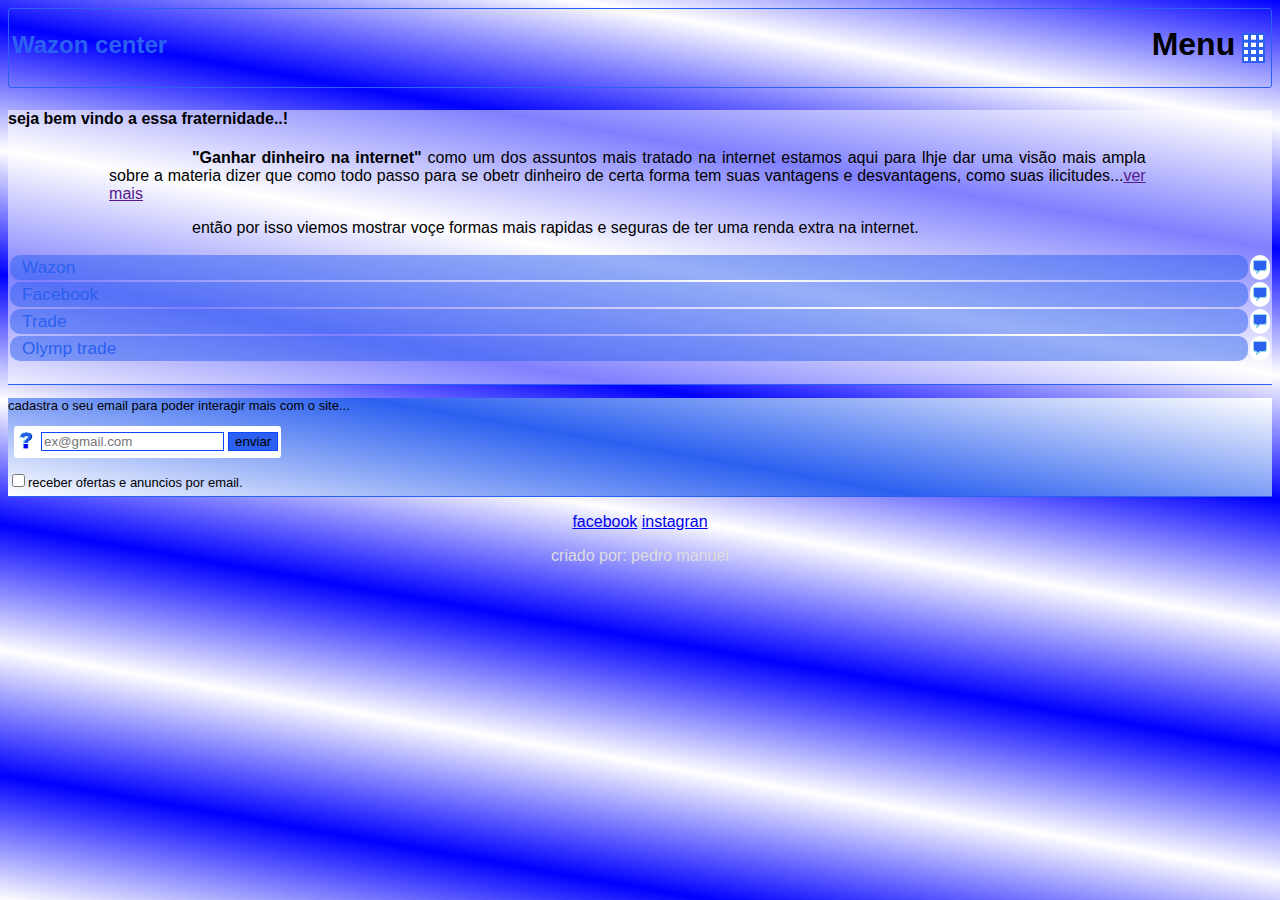
<file: index.html>
<html>
<head>
	<meta charset="utf-8">
	 <meta name="viewport" content="width=device-width, initial-scale=1.0">
	 <link rel="stylesheet" type="text/css" href="stilo/_css.css">
	 <link rel="shortcut icon" href="img/icones/icon.png">
	 <script src="stilo/_js.js"></script>
	<title>Wazon</title>
	<style type="text/css">
		body{
	/*background: url("../img/fish.png");
	background-size: 100%;*/
	background-image: linear-gradient(10deg,white,blue,white,blue,white,blue,white,blue,white,blue);
	font-size: 12pt;
	font-family: Arial, Helvetica, sans-serif;
}
.navegador{
	border: 1px solid rgb(43, 96, 240);
	border-radius: 3px;
}
.navegador a{
	font-family: arial;
	text-decoration: none;
	font-size: 18pt;
	color: rgb(43, 96, 240);
	top: 59px;
}
.navegador td{
	width: 100%;
}
.corpo-1{
	border-bottom: 1px solid rgb(43, 96, 240);
	background-color: rgba(255, 255, 255,0.5);
}
.corpo-1 p{
	margin-right: 10%;
	margin-left: 8%;
	text-align: justify;
	text-indent: 8%;
}
.corpo-1-1{
	display: block;
}
.escolha td{
	width: 100%;
	background: rgba(43,96,240,0.5);
	padding: 2px;
	border-radius: 10px;
}
.escolha td.icon{
	background: white;
}
.escolha a{
	color: rgb(43, 96, 240);
	font-size: 13pt;
	text-decoration: none;
	padding: 10px;
	font-family: Verdana, Geneva, Tahoma, sans-serif;
}
.formulario{
	background-image: linear-gradient(10deg,white,rgb(43, 96, 240),white);
	font-size: small;
	padding-bottom: 6px;
}
.formulario table.primeiro{
	background-color: white;
	margin-left: 6px;
	border-radius: 3px;
	align-items: center;
}
footer{
	border-top: 1px solid rgb(43, 96, 240);
	text-align: center;
	display: block;
	float: bottom;
	width: 100%;	
	font-size: 12pt;
}
.form-1 input{
	border: 1px solid rgb(10, 72, 255);
}
.form-1 input.btn{
	background-color: rgb(43, 96, 240);
}
footer p{
	color: #ddd;
}
/*stilo para desktop*/



/*stilo do htm digitado no java script*/

div#tabela{
	width: 100px;
	height: 100px;
	background-color: tomato;
}
div#tabela table tr{
	border: 1px solid black;
}
div#tabela table td{
	border: 1px solid black;
}
		.grade{
			height: 30px;
			margin: 3px;
		}
		.gr{
			padding-top: 15px;
			padding-bottom: -15px;
		}
	</style>
</head>
<body>
	<div class="navegador">
		<table>
			<td class="gr">
				<h1><a href="">Wazon center</a></h1>
			</td>
			<td class="gr">
				<h1>Menu</h1>
			</td>
			<td>
				<img onmousemove="grade()" onmouseout="sair()" id="grade" class="grade" src="img/icones/grade.png">
			</td>
		</table>
	</div>
	<div class="troca"></div>
	<div class="corpo-1">
		<h4>seja bem vindo a essa fraternidade..!</h4>
		<p>
			<strong>"Ganhar dinheiro na internet"</strong> como um dos assuntos mais tratado na internet estamos aqui para lhje dar uma visão mais ampla sobre a materia dizer que como todo passo para se obetr dinheiro de certa forma tem suas vantagens e desvantagens, como suas ilicitudes...<a href="">ver mais</a>
		</p>
		<p>
			então por isso viemos mostrar voçe formas mais rapidas e seguras de ter uma renda extra na internet.
	    </p>
		<div class="escolha">
			<table>
				<tr>
					<td><a href="">Wazon</a></td>
					<td class="icon"><img src="img/icones/avanca.png"></td>
				</tr>				    
				<tr>
					<td><a href="">Facebook</a></td>
					<td class="icon"><img src="img/icones/avanca.png"></td>
				</tr>
				<tr>					
					<td><a href="">Trade</a></td>
					<td class="icon"><img src="img/icones/avanca.png"></td>
				</tr>
				<tr>
					<td><a href="">Olymp trade</a></td>
					<td class="icon"><img src="img/icones/avanca.png"></td>
				</tr>				 
			</table>
			<a href=""></a>
		</div>
	</div>
	<div class="formulario">
		<div>
			<p>cadastra o seu email para poder interagir mais com o site...</p>
		</div>
		<div class="corpo">
			<div class="corpo-1-1">
				<form method="POST" name="formulario" class="form-1">
					<table class="segunda">	
						<tr>				
							<div>
								<table class="primeiro">
									<td>
										<img src="img/icones/intorrogação.png" alt="">
									</td>	
									<td>
										<input type="email" name="adress" placeholder="ex@gmail.com">
									</td>
									<td>
										<input type="submit" class="btn" name="" value="enviar">
									</td>
								</table>
							</div>
						</tr>
						<tr class="check">
							<input type="checkbox" name="">receber ofertas e anuncios por email.
						</tr>
					</table>
				</form>
			</div>
		</div>
	</div>
	<footer>
		<p><a href="free.facebook.com">facebook</a>/<a href="instagran.com">instagran</a></p>
		<p>criado por: pedro manuel</p>
	</footer>
</body>
</html>
</file>
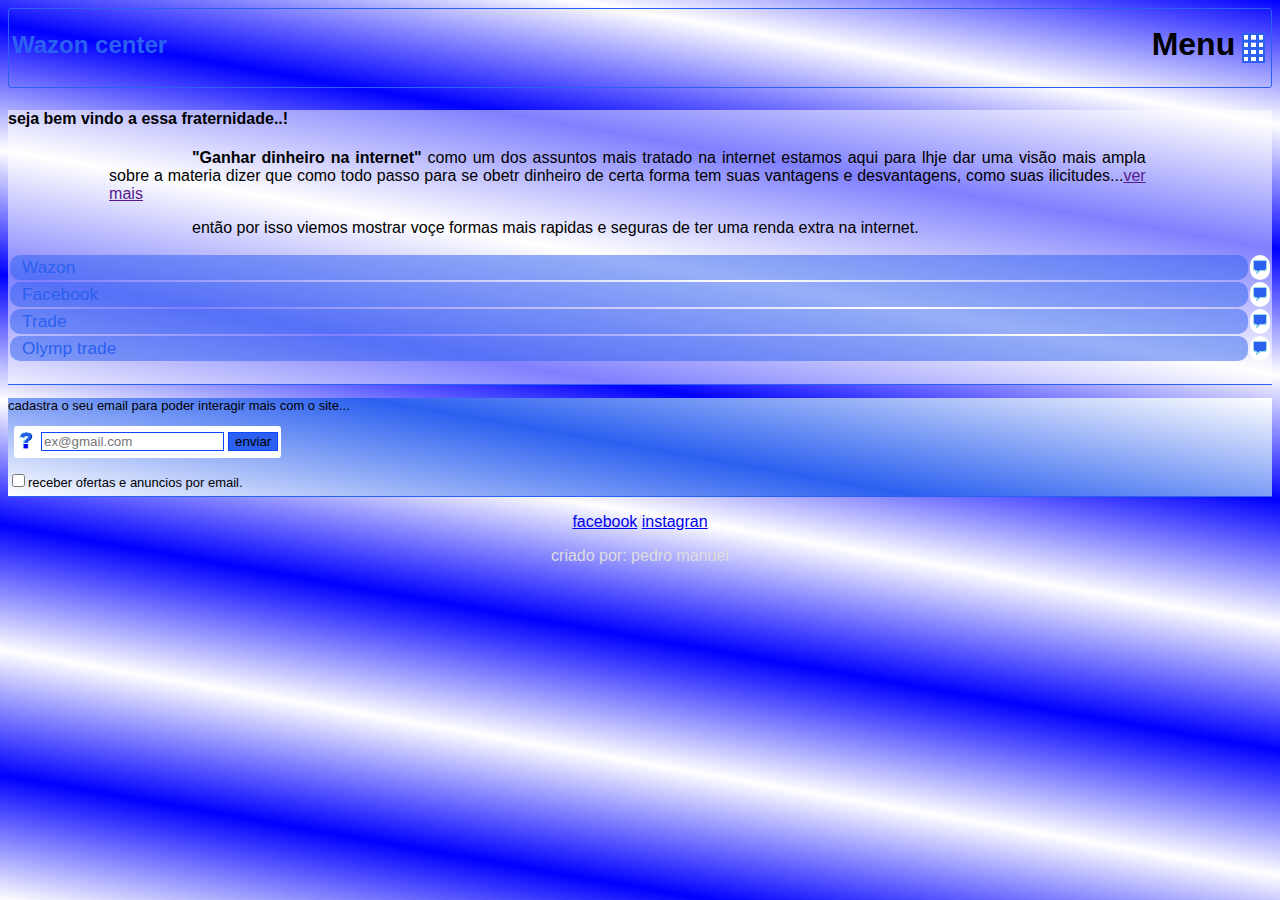
<file: índice.html>
<html>
<head>
	<meta charset="utf-8">
	 <meta name="viewport" content="width=device-width, initial-scale=1.0">
	 <link rel="stylesheet" type="text/css" href="Stilo/css.css">
	 <link rel="shortcut icon" href="img/icones/icon.png">
	 <script src="stilo/_js.js"></script>
	<title>Wazon</title>
	<style type="text/css">
		.grade{
			height: 30px;
			margin: 3px;
		}
		.gr{
			padding-top: 15px;
			padding-bottom: -15px;
		}
	</style>
</head>
<body>
	<div class="navegador">
		<table>
			<td class="gr">
				<h1><a href="">Wazon center</a></h1>
			</td>
			<td class="gr">
				<h1>Menu</h1>
			</td>
			<td>
				<img onmousemove="grade()" onmouseout="sair()" id="grade" class="grade" src="img/icones/grade.png">
			</td>
		</table>
	</div>
	<div class="troca"></div>
	<div class="corpo-1">
		<h4>seja bem vindo a essa fraternidade..!</h4>
		<p>
			<strong>"Ganhar dinheiro na internet"</strong> como um dos assuntos mais tratado na internet estamos aqui para lhje dar uma visão mais ampla sobre a materia dizer que como todo passo para se obetr dinheiro de certa forma tem suas vantagens e desvantagens, como suas ilicitudes...<a href="">ver mais</a>
		</p>
		<p>
			então por isso viemos mostrar voçe formas mais rapidas e seguras de ter uma renda extra na internet.
	    </p>
		<div class="escolha">
			<table>
				<tr>
					<td><a href="">Wazon</a></td>
					<td class="icon"><img src="img/icones/avanca.png"></td>
				</tr>				    
				<tr>
					<td><a href="">Facebook</a></td>
					<td class="icon"><img src="img/icones/avanca.png"></td>
				</tr>
				<tr>					
					<td><a href="">Trade</a></td>
					<td class="icon"><img src="img/icones/avanca.png"></td>
				</tr>
				<tr>
					<td><a href="">Olymp trade</a></td>
					<td class="icon"><img src="img/icones/avanca.png"></td>
				</tr>				 
			</table>
			<a href=""></a>
		</div>
	</div>
	<div class="formulario">
		<div>
			<p>cadastra o seu email para poder interagir mais com o site...</p>
		</div>
		<div class="corpo">
			<div class="corpo-1-1">
				<form method="POST" name="formulario" class="form-1">
					<table class="segunda">	
						<tr>				
							<div>
								<table class="primeiro">
									<td>
										<img src="img/icones/intorrogação.png" alt="">
									</td>	
									<td>
										<input type="email" name="adress" placeholder="ex@gmail.com">
									</td>
									<td>
										<input type="submit" class="btn" name="" value="enviar">
									</td>
								</table>
							</div>
						</tr>
						<tr class="check">
							<input type="checkbox" name="">receber ofertas e anuncios por email.
						</tr>
					</table>
				</form>
			</div>
		</div>
	</div>
	<footer>
		<p><a href="free.facebook.com">facebook</a>/<a href="instagran.com">instagran</a></p>
		<p>criado por: pedro manuel</p>
	</footer>
</body>
</html>
</file>
<file: stilo/_css.css>
body{
	/*background: url("../img/fish.png");
	background-size: 100%;*/
	background-image: linear-gradient(10deg,white,blue,white,blue,white,blue,white,blue,white,blue);
	font-size: 12pt;
	font-family: Arial, Helvetica, sans-serif;
}
.navegador{
	border: 1px solid rgb(43, 96, 240);
	border-radius: 3px;
}
.navegador a{
	font-family: arial;
	text-decoration: none;
	font-size: 18pt;
	color: rgb(43, 96, 240);
	top: 59px;
}
.navegador td{
	width: 100%;
}
.corpo-1{
	border-bottom: 1px solid rgb(43, 96, 240);
	background-color: rgba(255, 255, 255,0.5);
}
.corpo-1 p{
	margin-right: 10%;
	margin-left: 8%;
	text-align: justify;
	text-indent: 8%;
}
.corpo-1-1{
	display: block;
}
.escolha td{
	width: 100%;
	background: rgba(43,96,240,0.5);
	padding: 2px;
	border-radius: 10px;
}
.escolha td.icon{
	background: white;
}
.escolha a{
	color: rgb(43, 96, 240);
	font-size: 13pt;
	text-decoration: none;
	padding: 10px;
	font-family: Verdana, Geneva, Tahoma, sans-serif;
}
.formulario{
	background-image: linear-gradient(10deg,white,rgb(43, 96, 240),white);
	font-size: small;
	padding-bottom: 6px;
}
.formulario table.primeiro{
	background-color: white;
	margin-left: 6px;
	border-radius: 3px;
	align-items: center;
}
footer{
	border-top: 1px solid rgb(43, 96, 240);
	text-align: center;
	display: block;
	float: bottom;
	width: 100%;	
	font-size: 12pt;
}
.form-1 input{
	border: 1px solid rgb(10, 72, 255);
}
.form-1 input.btn{
	background-color: rgb(43, 96, 240);
}
footer p{
	color: #ddd;
}
/*stilo para desktop*/



/*stilo do htm digitado no java script*/

div#tabela{
	width: 100px;
	height: 100px;
	background-color: tomato;
}
div#tabela table tr{
	border: 1px solid black;
}
div#tabela table td{
	border: 1px solid black;
}
</file>
<file: Stilo/css.css>
body{
	/*background: url("../img/fish.png");
	background-size: 100%;*/
	background-image: linear-gradient(10deg,white,blue,white,blue,white,blue,white,blue,white,blue);
	font-size: 12pt;
	font-family: Arial, Helvetica, sans-serif;
}
.navegador{
	border: 1px solid rgb(43, 96, 240);
	border-radius: 3px;
}
.navegador a{
	font-family: arial;
	text-decoration: none;
	font-size: 18pt;
	color: rgb(43, 96, 240);
	top: 59px;
}
.navegador td{
	width: 100%;
}
.corpo-1{
	border-bottom: 1px solid rgb(43, 96, 240);
	background-color: rgba(255, 255, 255,0.5);
}
.corpo-1 p{
	margin-right: 10%;
	margin-left: 8%;
	text-align: justify;
	text-indent: 8%;
}
.corpo-1-1{
	display: block;
}
.escolha td{
	width: 100%;
	background: rgba(43,96,240,0.5);
	padding: 2px;
	border-radius: 10px;
}
.escolha td.icon{
	background: white;
}
.escolha a{
	color: rgb(43, 96, 240);
	font-size: 13pt;
	text-decoration: none;
	padding: 10px;
	font-family: Verdana, Geneva, Tahoma, sans-serif;
}
.formulario{
	background-image: linear-gradient(10deg,white,rgb(43, 96, 240),white);
	font-size: small;
	padding-bottom: 6px;
}
.formulario table.primeiro{
	background-color: white;
	margin-left: 6px;
	border-radius: 3px;
	align-items: center;
}
footer{
	border-top: 1px solid rgb(43, 96, 240);
	text-align: center;
	display: block;
	float: bottom;
	width: 100%;	
	font-size: 12pt;
}
.form-1 input{
	border: 1px solid rgb(10, 72, 255);
}
.form-1 input.btn{
	background-color: rgb(43, 96, 240);
}
footer p{
	color: #ddd;
}
/*stilo para desktop*/



/*stilo do htm digitado no java script*/

div#tabela{
	width: 100px;
	height: 100px;
	background-color: tomato;
}
div#tabela table tr{
	border: 1px solid black;
}
div#tabela table td{
	border: 1px solid black;
}
</file>
